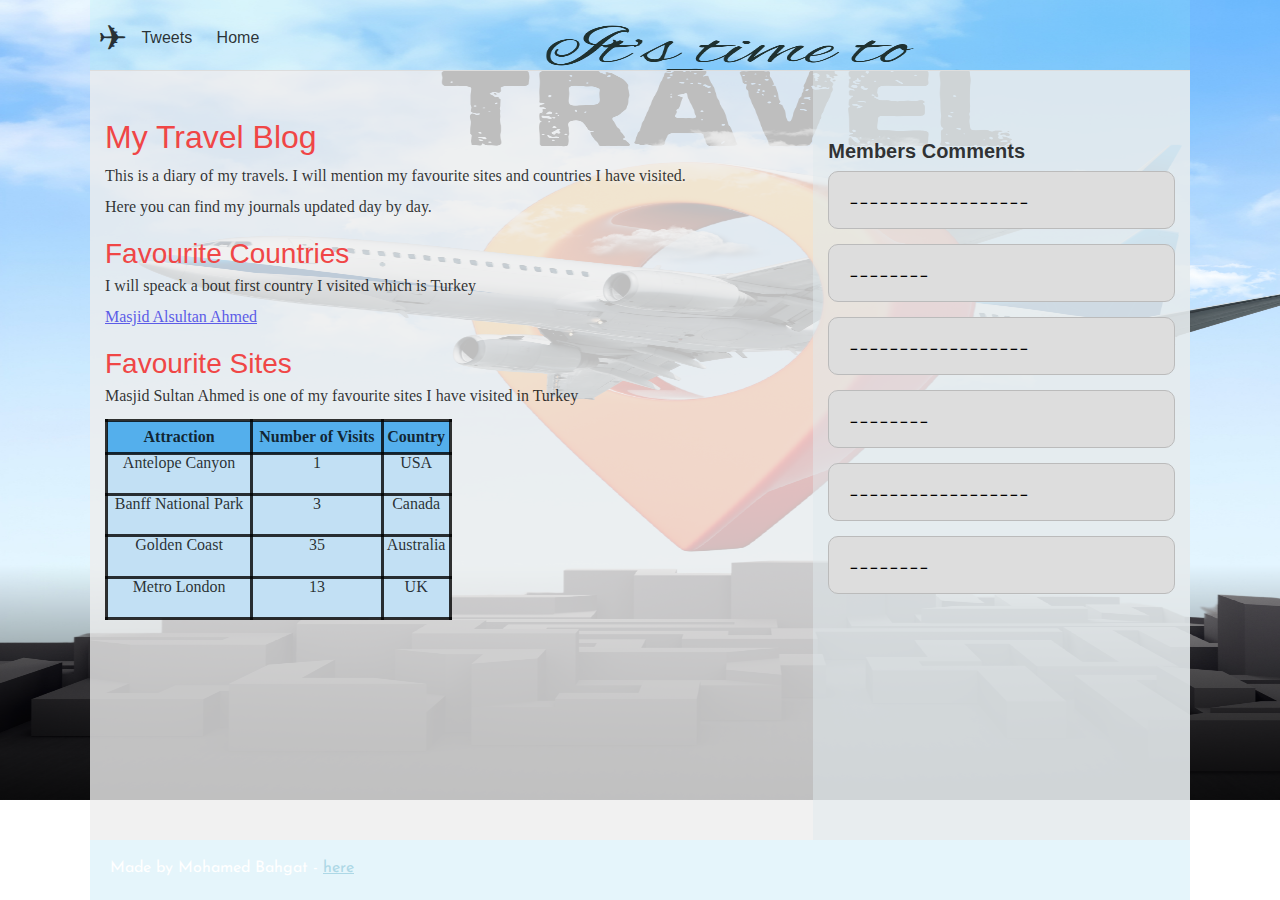
<file: css_basic/index.html>
<!DOCTYPE html>
<html lang="en">
    <head>
        <title>Home page</title>
        <meta charset="UTF-8">
        <meta name="viewport" content="width=device-width, initial-scale=1.0">
        <link href="base.css" rel="stylesheet">
        <link href="styles.css" rel="stylesheet">
    </head>
    <body class="works_on_smartphone">
        <header>
            <nav>
                <ul>
                    <li class="logo">&#9992;</li>
                    <li><a href="tweets.html" target="_blank">Tweets</a></li>
                    <li><a href="index.html">Home</a></li>
                </ul>
            </nav>
        </header>
        <main>
            <article>
                <h2>My Travel Blog</h2>
                <p>This is a diary of my travels. I will mention my favourite sites and countries I have visited.</p>
                <p>Here you can find my journals updated day by day.</p>
                <h3>Favourite Countries</h3>
                <p>I will speack a bout first country I visited which is Turkey</p>
                <a href="https://www.planetware.com/wpimages/2022/05/turkey-top-attractions-hagia-sophia-aya-sofya-mosque-clear-sky.jpg" target="_blank">Masjid Alsultan Ahmed</a>
                <h3>Favourite Sites</h3>
                <p>Masjid Sultan Ahmed is one of my favourite sites I have visited in Turkey</p>
                <table>
                    <thead>
                        <tr>
                            <th scope="col">Attraction</th>
                            <th scope="col">Number of Visits</th>
                            <th scope="col">Country</th>
                        </tr>
                    </thead>
                    <tbody>
                        <tr>
                            <td>Antelope Canyon</td>
                            <td>1</td>
                            <td>USA</td>
                        </tr>
                        <tr>
                            <td>Banff National Park</td>
                            <td>3</td>
                            <td>Canada</td>
                        </tr>
                        <tr>
                            <td>Golden Coast</td>
                            <td>35</td>
                            <td>Australia</td>
                        </tr>
                        <tr>
                            <td>Metro London</td>
                            <td>13</td>
                            <td>UK</td>
                        </tr>
                    </tbody>
                </table>
            </article>
            <aside>
                <h4>Members Comments</h4>
                <p>__________________</p>
                <p>________</p>
                <p>__________________</p>
                <p>________</p>
                <p>__________________</p>
                <p>________</p>
            </aside>
        </main>
        <footer>
            <p id="contact">Made by Mohamed Bahgat - <a id ="contact-link" href="https://github.com/mobahagt123" target="_blank">here</a></p>
        </footer> 
    </body> 
</html>
</file>
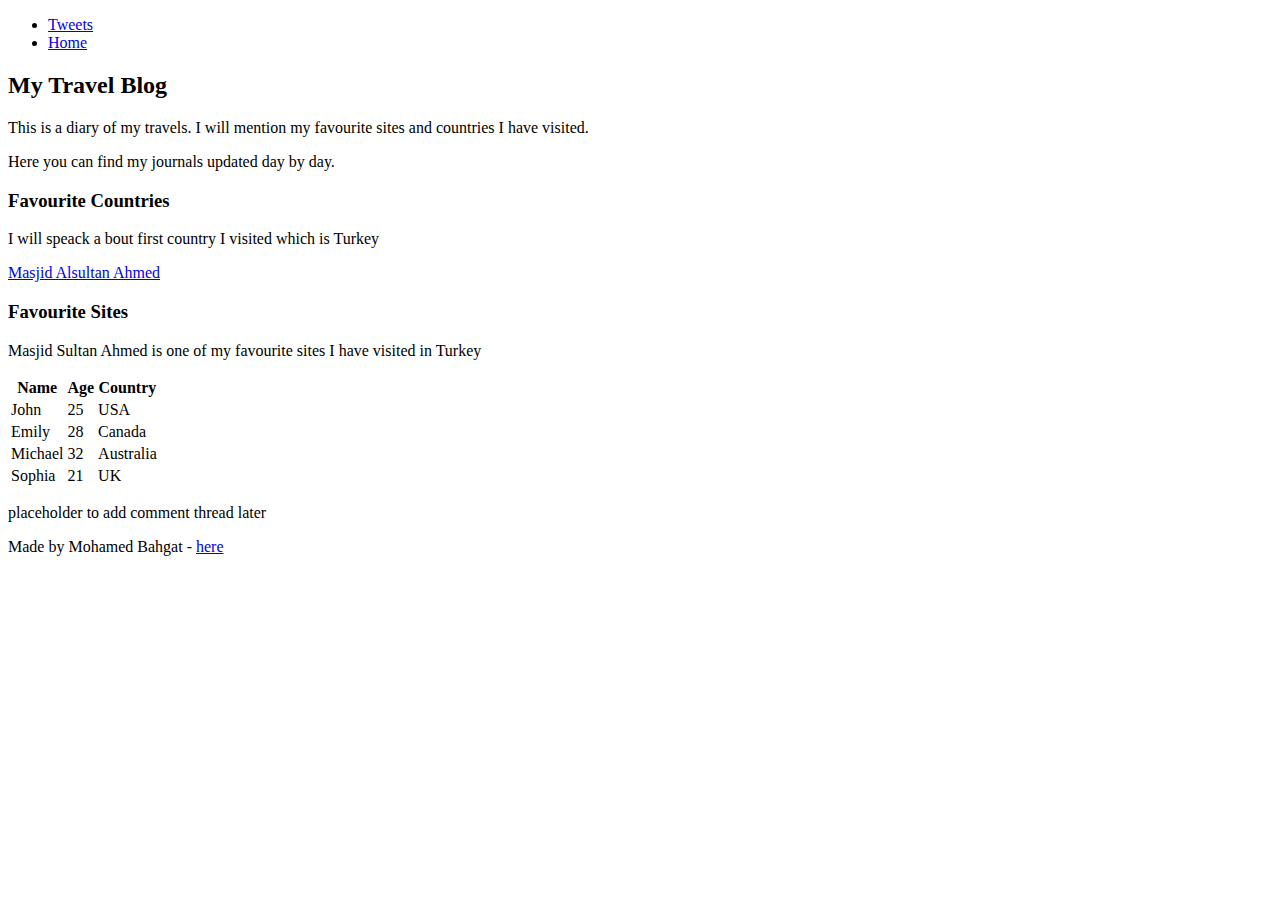
<file: html_basic/index.html>
<!DOCTYPE html>
<html lang="en">
    <head>
        <title>Home page</title>
        <meta charset="UTF-8">
        <meta name="viewport" content="width=device-width, initial-scale=1.0">
    </head>
    <body>
        <header>
            <nav>
                <ul>
                    <li><a href="tweets.html" target="_blank">Tweets</a></li>
                    <li><a href="index.html">Home</a></li>
                </ul>
            </nav>
        </header>
        <main>
            <article>
                <h2>My Travel Blog</h2>
                <p>This is a diary of my travels. I will mention my favourite sites and countries I have visited.</p>
                <p>Here you can find my journals updated day by day.</p>
                <h3>Favourite Countries</h3>
                <p>I will speack a bout first country I visited which is Turkey</p>
                <a href="https://www.planetware.com/wpimages/2022/05/turkey-top-attractions-hagia-sophia-aya-sofya-mosque-clear-sky.jpg" target="_blank">Masjid Alsultan Ahmed</a>
                <h3>Favourite Sites</h3>
                <p>Masjid Sultan Ahmed is one of my favourite sites I have visited in Turkey</p>
                <table>
                    <thead>
                        <tr>
                            <th scope="col">Name</th>
                            <th scope="col">Age</th>
                            <th scope="col">Country</th>
                        </tr>
                    </thead>
                    <tbody>
                        <tr>
                            <td>John</td>
                            <td>25</td>
                            <td>USA</td>
                        </tr>
                        <tr>
                            <td>Emily</td>
                            <td>28</td>
                            <td>Canada</td>
                        </tr>
                        <tr>
                            <td>Michael</td>
                            <td>32</td>
                            <td>Australia</td>
                        </tr>
                        <tr>
                            <td>Sophia</td>
                            <td>21</td>
                            <td>UK</td>
                        </tr>
                    </tbody>
                </table>
            </article>
            <aside>
                <p>placeholder to add comment thread later</p>
            </aside>
        </main>
        <footer>
            <p>Made by Mohamed Bahgat - <a href="https://github.com/mobahagt123" target="_blank">here</a></p>
        </footer> 
    </body> 
</html>
</file>
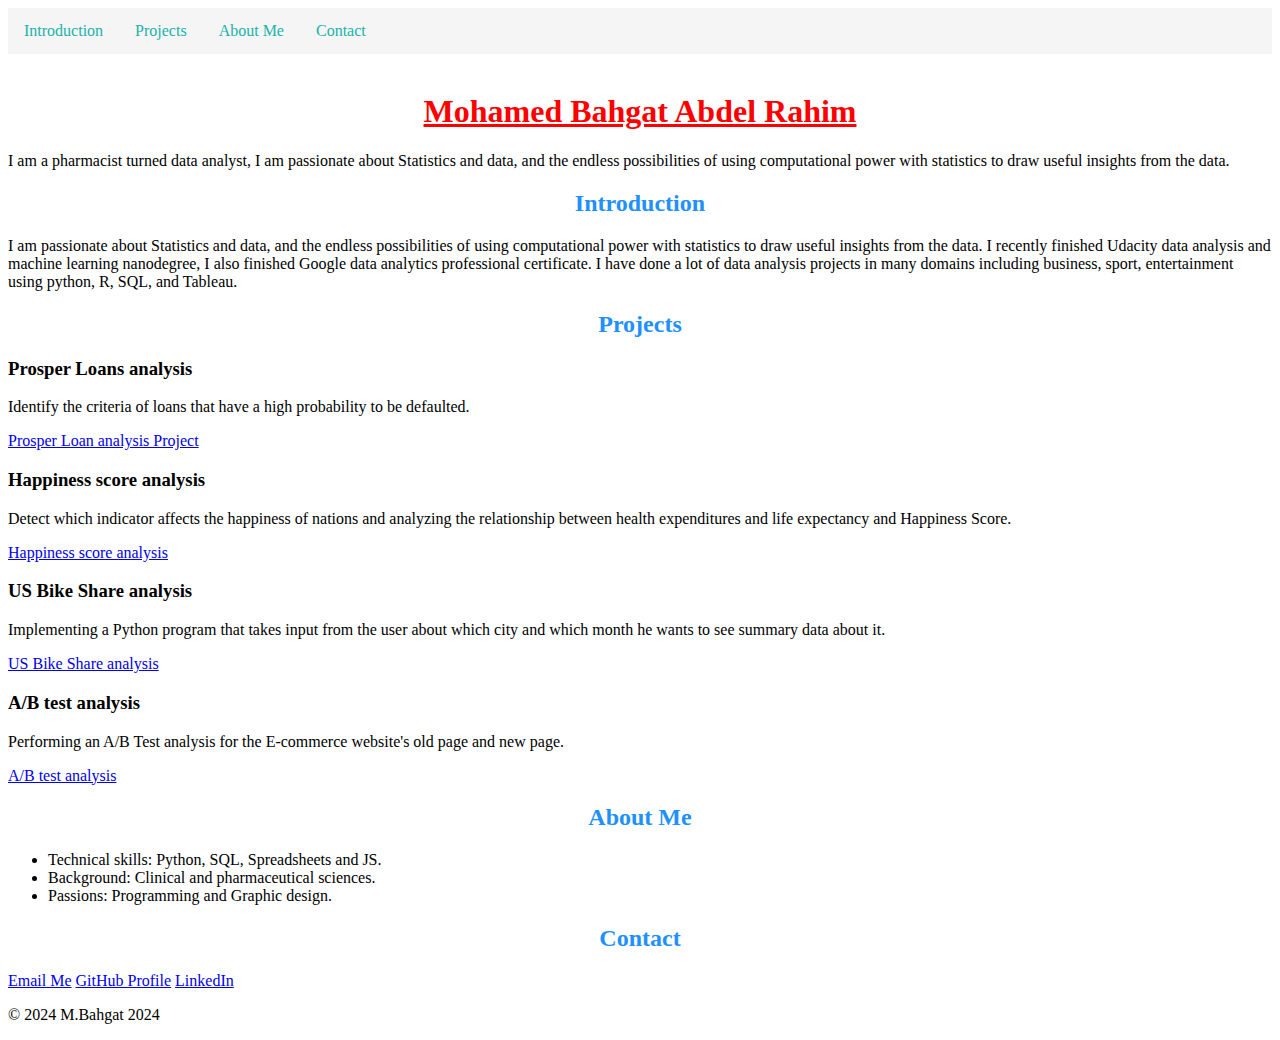
<file: portfolio/index.html>
<!DOCTYPE html>
<html lang="en">
    <head>
        <meta charset="utf-8">
        <title>Mohamed Bahgat - Personal Portfolio</title>
        <meta name="viewport" content="width=device-width, initial-scale=1.0">
        <link rel="stylesheet" href="style.css">
    </head>
    <body>
        <header>
            <nav>
                <ul>
                    <li><a href="#introduction" >Introduction</a></li>
                    <li><a href="#projects">Projects</a></li>
                    <li><a href="#about" >About Me</a></li>
                    <li><a href="#contact">Contact</a></li>
                </ul>
            </nav>
        </header>
        <br>
        <h1>Mohamed Bahgat Abdel Rahim</h1>
        <p>I am a pharmacist turned data analyst, I am passionate about Statistics and data,
            and the endless possibilities of using computational power with statistics to draw useful insights from the data.</p>
        
        <section id="introduction">
            <h2>Introduction</h2>
            <p> I am passionate about Statistics and data, and the endless possibilities of using computational power with statistics to draw useful insights from the data.
                I recently finished Udacity data analysis and machine learning nanodegree,
                I also finished Google data analytics professional certificate.
                I have done a lot of data analysis projects in many domains including business, sport, entertainment using python, R, SQL, and Tableau.</p>
        </section>
        <section id="projects">
            <h2>Projects</h2>
            <article class="project">
                <h3>Prosper Loans analysis</h3>
                <p>Identify the criteria of loans that have a high probability to be defaulted.</p>
                <a href="https://github.com/mobahagt123/Prosper_loans_data_analysis" target="_blank">Prosper Loan analysis Project</a>
            </article>
            <article class="project">
                <h3>Happiness score analysis</h3>
                <p>Detect which indicator affects the happiness of nations and analyzing the relationship between health expenditures and life expectancy and Happiness Score.</p>
                <a href="https://github.com/mobahagt123/happiness_score_analysis" target="_blank">Happiness score analysis</a>
            </article>
            <article class="project">
                <h3>US Bike Share analysis</h3>
                <p>Implementing a Python program that takes input from the user about which city and which month he wants to see summary data about it.</p>
                <a href="https://github.com/mobahagt123/Us_bike_share" target="_blank">US Bike Share analysis</a>
            </article>
            <article class="project">
                <h3>A/B test analysis</h3>
                <p>Performing an A/B Test analysis for the E-commerce website's old page and new page.</p>
                <a href="https://github.com/mobahagt123/A-B_test_hypothesis_webpage" target="_blank">A/B test analysis</a>
            </article>
        </section>
        <section id="about">
            <h2>About Me</h2>
            <ul>
                <li>Technical skills: Python, SQL, Spreadsheets and JS.</li>
                <li>Background: Clinical and pharmaceutical sciences.</li>
                <li>Passions: Programming and Graphic design.</li>
            </ul>
        </section>
        <section id="contact">
            <h2>Contact</h2>
            <a href="mailto:mohamedbahgat950@gmail.com" target="_blank">Email Me</a>
            <a href="https://github.com/mobahagt123" target="_blank">GitHub Profile</a>
            <a href="https://linkedin.com/in/mohamed-bahgat-a589b615b" target="_blank">LinkedIn</a>
        </section>
        <footer>
            <p>&copy; 2024 M.Bahgat 2024</p>
        </footer> 
    </body> 
</html>
</file>
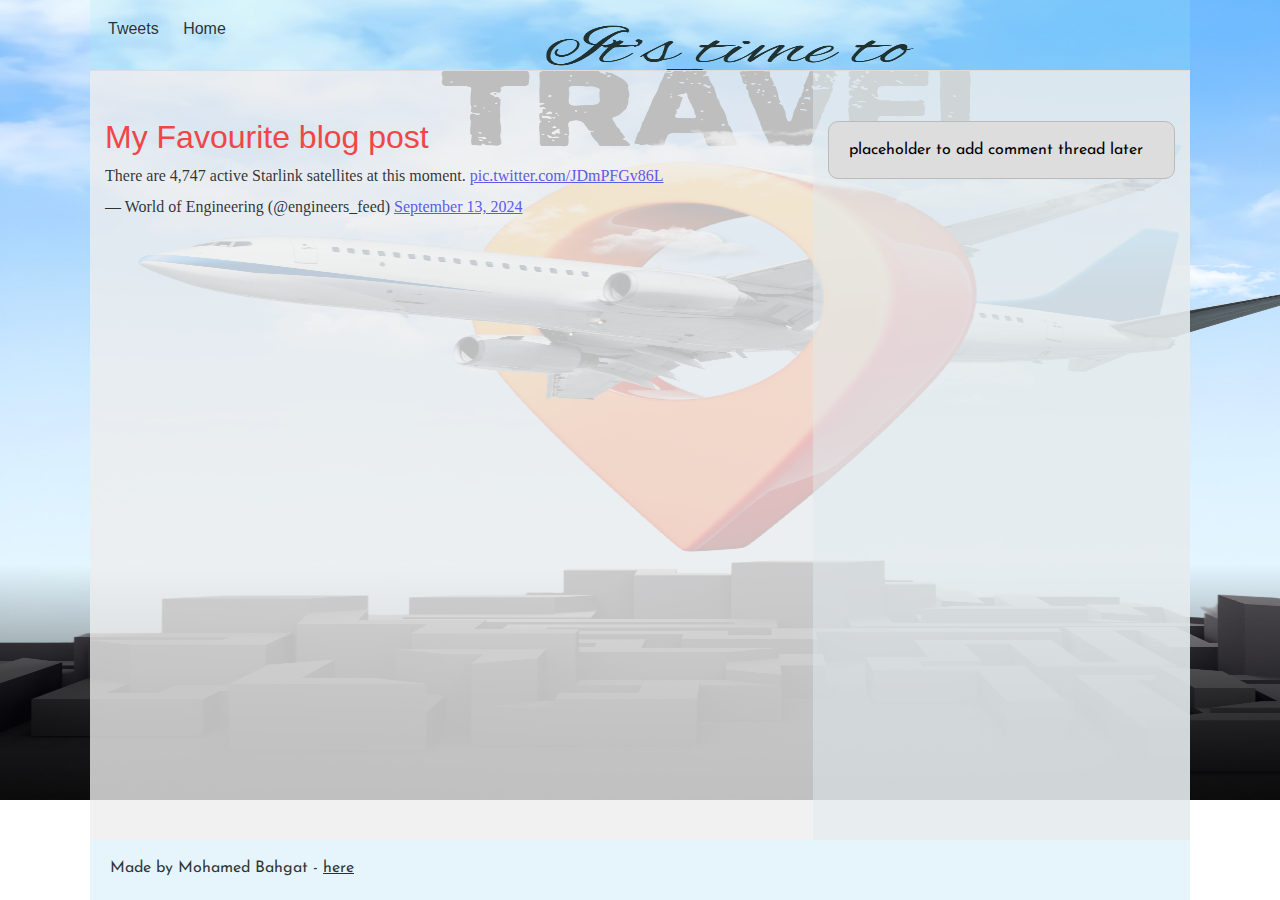
<file: css_basic/tweets.html>
<!DOCTYPE html>
<html lang="en">
    <head>
        <title>Tweets</title>
        <meta charset="UTF-8">
        <meta name="viewport" content="width=device-width, initial-scale=1.0">
        <link href="base.css" rel="stylesheet">
        <link href="styles.css" rel="stylesheet">
    </head>
    <body>
        <header>
            <nav>
                <ul>
                    <li><a href="tweets.html" target="_blank">Tweets</a></li>
                    <li><a href="index.html">Home</a></li>
                </ul>
            </nav>
        </header>
        <main>
            <article>
                <h2>My Favourite blog post</h2>
                <blockquote class="twitter-tweet" data-lang="en" data-theme="dark"><p lang="en" dir="ltr">There are 4,747 active Starlink satellites at this moment. <a href="https://t.co/JDmPFGv86L">pic.twitter.com/JDmPFGv86L</a></p>&mdash; World of Engineering (@engineers_feed) <a href="https://twitter.com/engineers_feed/status/1834669017346232596?ref_src=twsrc%5Etfw">September 13, 2024</a></blockquote> <script async src="https://platform.twitter.com/widgets.js" charset="utf-8"></script>
            </article>
            <aside>
                <p>placeholder to add comment thread later</p>
            </aside>
        </main>
        <footer>
            <p>Made by Mohamed Bahgat - <a href="https://github.com/mobahagt123" target="_blank">here</a></p>
        </footer>  
    </body> 
</html>
</file>
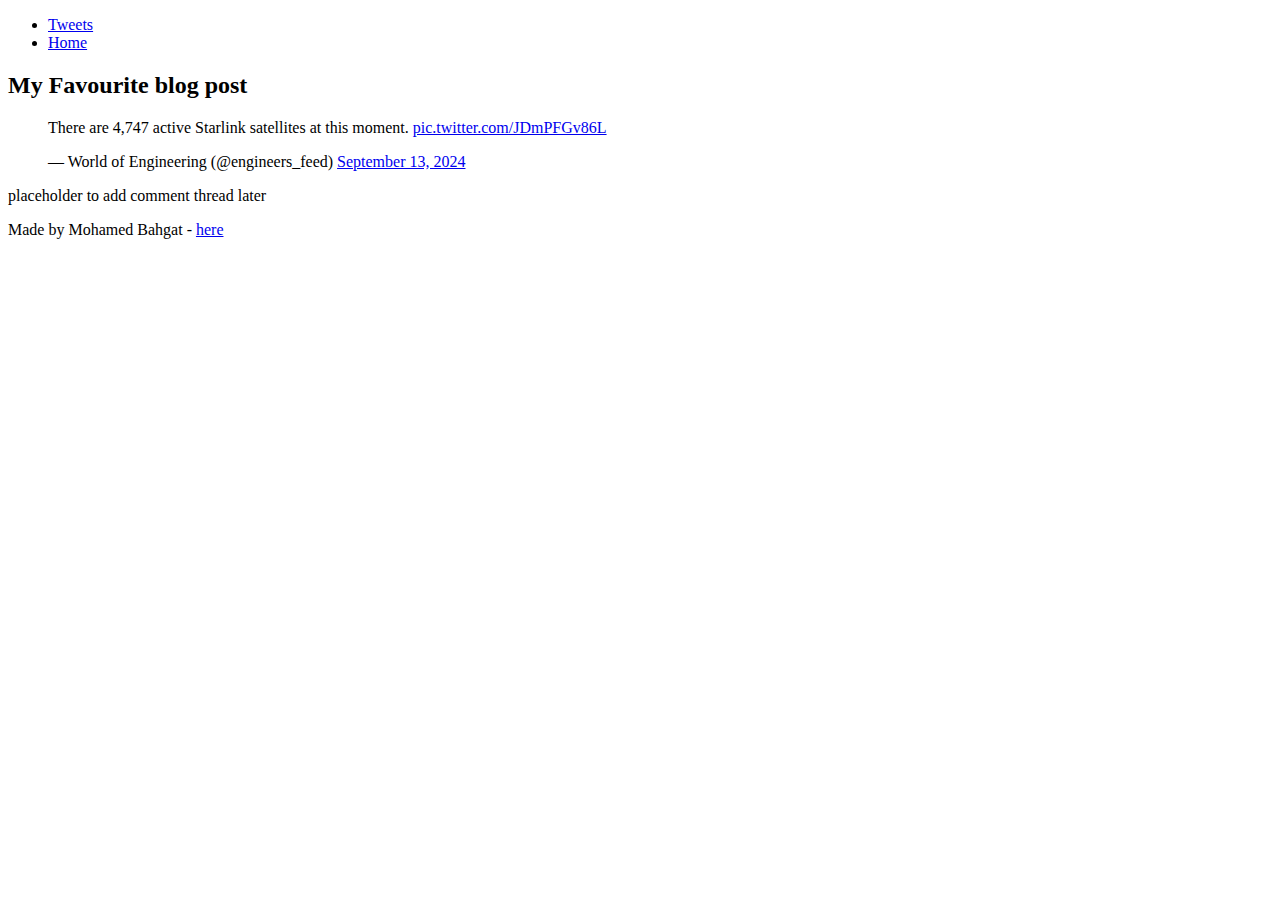
<file: html_basic/tweets.html>
<!DOCTYPE html>
<html lang="en">
    <head>
        <title>Tweets</title>
        <meta charset="UTF-8">
        <meta name="viewport" content="width=device-width, initial-scale=1.0">
    </head>
    <body>
        <header>
            <nav>
                <ul>
                    <li><a href="tweets.html" target="_blank">Tweets</a></li>
                    <li><a href="index.html">Home</a></li>
                </ul>
            </nav>
        </header>
        <main>
            <article>
                <h2>My Favourite blog post</h2>
                <blockquote class="twitter-tweet" data-lang="en" data-theme="dark"><p lang="en" dir="ltr">There are 4,747 active Starlink satellites at this moment. <a href="https://t.co/JDmPFGv86L">pic.twitter.com/JDmPFGv86L</a></p>&mdash; World of Engineering (@engineers_feed) <a href="https://twitter.com/engineers_feed/status/1834669017346232596?ref_src=twsrc%5Etfw">September 13, 2024</a></blockquote> <script async src="https://platform.twitter.com/widgets.js" charset="utf-8"></script>
            </article>
            <aside>
                <p>placeholder to add comment thread later</p>
            </aside>
        </main>
        <footer>
            <p>Made by Mohamed Bahgat - <a href="https://github.com/mobahagt123" target="_blank">here</a></p>
        </footer>  
    </body> 
</html>
</file>
<file: css_basic/base.css>
/* Importing webfonts */
/* (If you're learning CSS, you should disregard that) */

@import url(https://fonts.googleapis.com/css?family=Yeseva+One);
@import url(https://fonts.googleapis.com/css?family=Josefin+Sans:400,700,700italic,400italic);


/* CSS reset rules */

html, body {
	height: 100%;
	min-height: 100%;
}
html, body, div, span, applet, object, iframe,
h1, h2, h3, h4, h5, h6, p, blockquote, pre,
a, abbr, acronym, address, big, cite, code,
del, dfn, img, ins, kbd, q, s, samp,
small, strike, sub, sup, tt, var,
b, u, i, center,
dl, dt, dd,
fieldset, form, label, legend,
table, caption, tbody, tfoot, thead, tr, th, td,
article, aside, canvas, details, embed, 
figure, figcaption, footer, header, hgroup, 
menu, nav, output, ruby, section, summary,
time, mark, audio, video {
	margin: 0;
	padding: 0;
	border: 0;
	font-size: 100%;
	font: inherit;
	vertical-align: baseline;
}
/* HTML5 display-role reset for older browsers */
article, aside, details, figcaption, figure, 
footer, header, hgroup, menu, nav, section {
	display: block;
}
body {
	line-height: 1;
}
blockquote, q {
	quotes: none;
}
blockquote:before, blockquote:after,
q:before, q:after {
	content: '';
	content: none;
}
table {
	border-collapse: collapse;
	border-spacing: 0;
}


/* Fonts and colors */

body {
	font-family: 'Josefin Sans', serif;
	color: rgba(0, 0, 0, 0.8);
}
h1, h2, h3, h4, h5, h6, header {
	font-family:Arial, Helvetica, sans-serif
}
article { font-family: Georgia, 'Times New Roman', Times, serif;
}
header {
	border-bottom: 1px solid rgb(221,221,221);
	transition: border-bottom-color 1s ease;
}
header a {
	color: rgba(0, 0, 0, 0.8);
}
aside {
	background: #FAFAFA;
}
aside p {
	border: 1px solid #bbb;
	background: #ddd;
	color: black;
}
footer a {
	color: rgba(0, 0, 0, 0.8);
}
a {
	color: #F80002;
}


/* Positioning and margins */

@media (min-width: 1100px) {
	body {
		width: 1100px;
		margin: 0 auto;
	}
}

article {
	padding: 50px 15px;
}
article > *:first-child {
	margin-top: 0;
}
aside {
	padding: 50px 15px;
}
header .right {
	float: right;
	margin: 0 10px 15px;
    
}

/* Header */
header {
	padding: 20px 0;
	height: 30px;
}
header ul {
	list-style: none;
	margin: 0;
	padding: 0;
}
header li {
	display: inline;
	vertical-align:middle;
    
}
header li:first-child {
	margin: 0;
}
header li a {
	margin: 0 10px;
}
header li.logo {
	font-size: 35px;
}
header a {
	text-decoration: none;
}


/* Aside */

aside p {
	border-radius: 10px;
	padding: 20px 20px;
}


/* Footer */

footer {
	padding: 20px 20px;
	height: 20px;
}


/* Text styles and margins */

p {
	margin-bottom: 15px;
}
h1 {
	font-size: 36px;
	margin: 40px 0 20px;
}
h2 {
	font-size: 32px;
	margin: 30px 0 15px;
}
h3 {
	font-size: 28px;
	margin: 25px 0 10px;
}
h4 {
	font-size: 20px;
	font-weight: bold;
	margin: 20px 0 10px;
}
h5 {
	font-size: 18px;
	font-weight: bold;
	margin: 15px 0 10px;
}
h6 {
	font-weight: bold;
	margin: 5px 0;
}

@media (max-width: 800px) {
  body.works_on_smartphone {
  	display: block;
  }
  body.works_on_smartphone main {
  	display: block;
  }
  header .right {
  	float: none;
  }
}
</file>
<file: css_basic/styles.css>
body {
    display: flex;
    flex-direction: column;
}

body {
    background-image: url("travel.png");
    background-repeat: no-repeat;
    background-size: 1500px 800px;
}


main {
    display: flex;
    flex-direction: row;
    flex: auto
}

header {
    background-color: rgba(155, 243, 242, 0.2);
    padding-left: 8px;
}
footer {
    
    background-color: rgba(125, 205, 237, 0.2);
   
}

article {
    flex: 2;
    overflow-y: auto;
    background-color: rgba(238, 237, 237, 0.8);
}

aside {
    flex: 1;
    overflow-y: auto;
    background-color: rgba(230, 235, 237,0.9);
}

th {
    font-weight: bold;
}

table, th, td {
    border: 3px solid;
}

table {
    width: 50%;
    height: 30%;
    align-items:stretch;
}

nav a:hover {
    color: rgb(249, 15, 15);
}

table th {
    background-color: rgb(84, 175, 236);
    height: 30px;
    align-content: center;
}

table td {
    background-color: rgb(194, 224, 244);
    text-align:center;
    
}

h1, h2, h3 {
    color: rgb(240, 70, 70);
}

article a {
    color: rgb(92, 92, 231);
}

#contact {
    color: white;
}

#contact-link {
    color: lightblue;
}
</file>
<file: portfolio/style.css>
h2 {
    color: dodgerblue;
    text-align: center;
}

h1 {
    color: red;
    text-align: center;
    text-decoration: underline;
}

nav ul {
    list-style-type:none;
    margin: 0;
    padding: 0;
    overflow: hidden;
    background-color: whitesmoke;
}
nav li {
    float: left;
}
nav li a {
    display: block;
    color: lightseagreen;
    text-align: center;
    padding: 14px 16px;
    text-decoration: double ;
    
}

nav li a:hover {
    background-color: lightblue;
}
</file>
